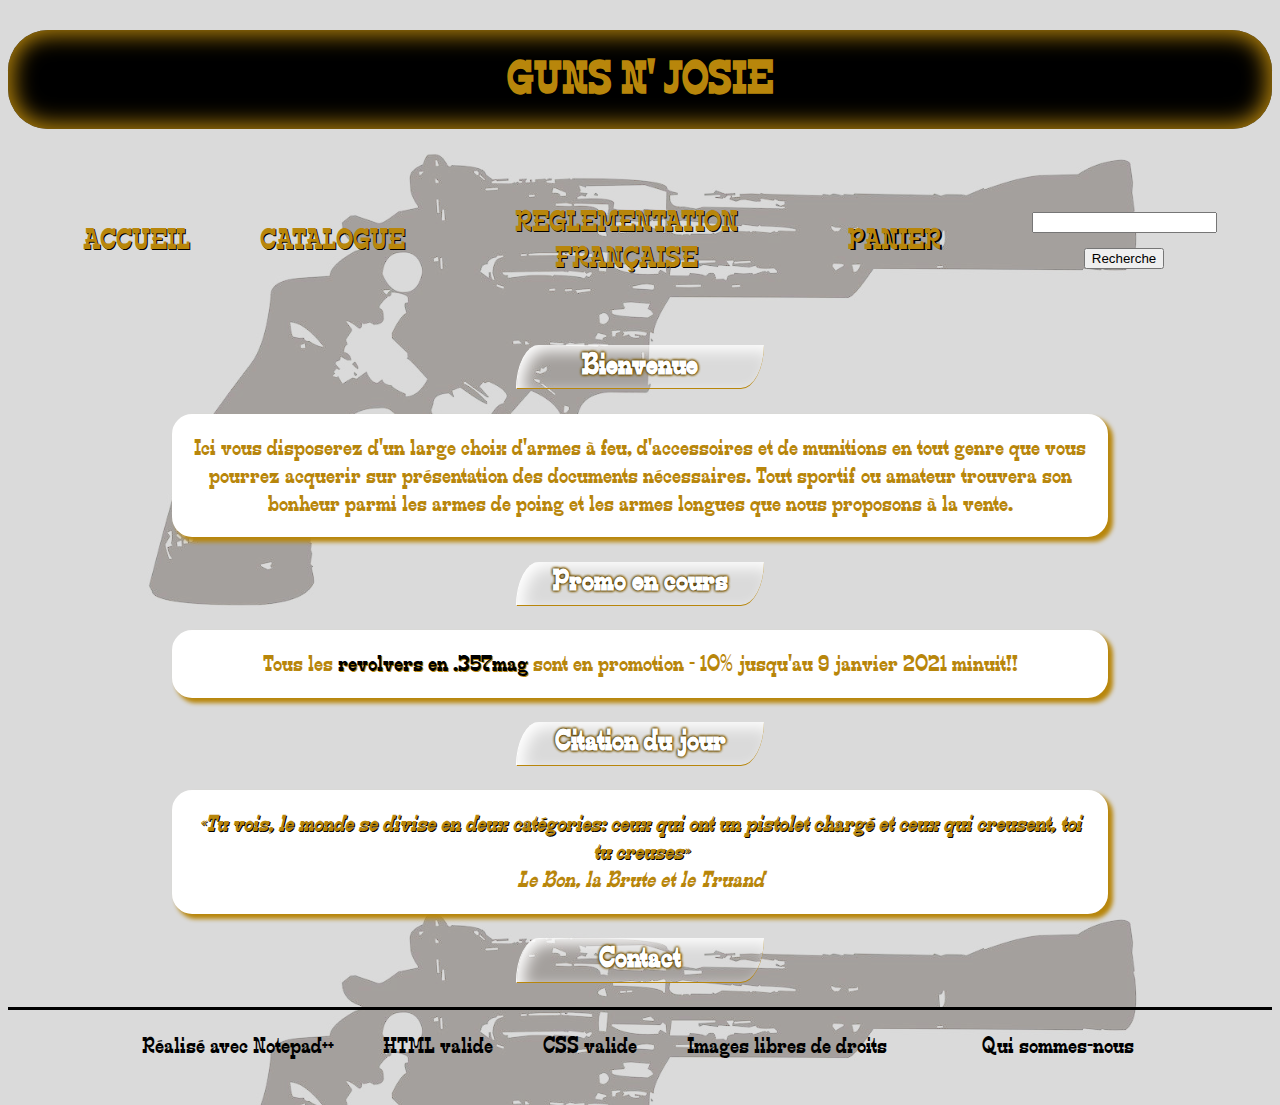
<file: index.html>
<!DOCTYPE html>

<html lang="fr">
	<head>
		<meta charset="utf-8"/>
		<link rel="stylesheet" type="text/css" href="projet.css">
		<title>Guns n' Josie</title>
	</head>
	<body>
		<header>
			<h1 class="titre_principal">Guns n' Josie</h1>
			<nav>
				<ul class="barre_titre">
					<li><a href="index.html">Accueil</a></li>
					<li><a href="catalogue.html">Catalogue</a></li>
					<li><a href="reglementation.html">Reglementation française</a></li>
					<li><a href="panier_vide.html">Panier</a></li>
					<li><form action="catalogue.html" method="GET"><label><input type="search" name="Recherche"></label><input type="submit" value="Recherche"></form></li>
				</ul>
			</nav>
		</header>
		<section>
			<article>
				<h2>Bienvenue</h2>
					<p>Ici vous disposerez d'un large choix d'armes à feu, d'accessoires et de munitions en tout genre que vous pourrez acquerir sur présentation des documents nécessaires.
					Tout sportif ou amateur trouvera son bonheur parmi les armes de poing et les armes longues que nous proposons à la vente.</p> 
			</article>
			<article>
				<h2>Promo en cours</h2>
				<p class="clignote">Tous les <a href="article.html">revolvers en .357mag</a> sont en promotion - 10% jusqu'au 9 janvier 2021 minuit!!</p>
			</article>
			<article>
				<h2>Citation du jour</h2>
				<p><q class="citationJour">Tu vois, le monde se divise en deux catégories: ceux qui ont un pistolet chargé
				et ceux qui creusent, toi tu creuses</q><br><cite>Le Bon, la Brute et le Truand</cite></p>
			</article>
			<article>
				<h2><a href="contact.html">Contact</a></h2>
			</article>
		</section>
		<footer id="bas_de_page">
			<ul>
				<li>Réalisé avec Notepad++</li>
				<li>HTML valide</li>
				<li>CSS valide</li>
				<li>Images libres de droits</li>
				<li><a href="auteur.html">Qui sommes-nous</a></li>
			</ul>
		</footer>
	</body>
</html>
</file>
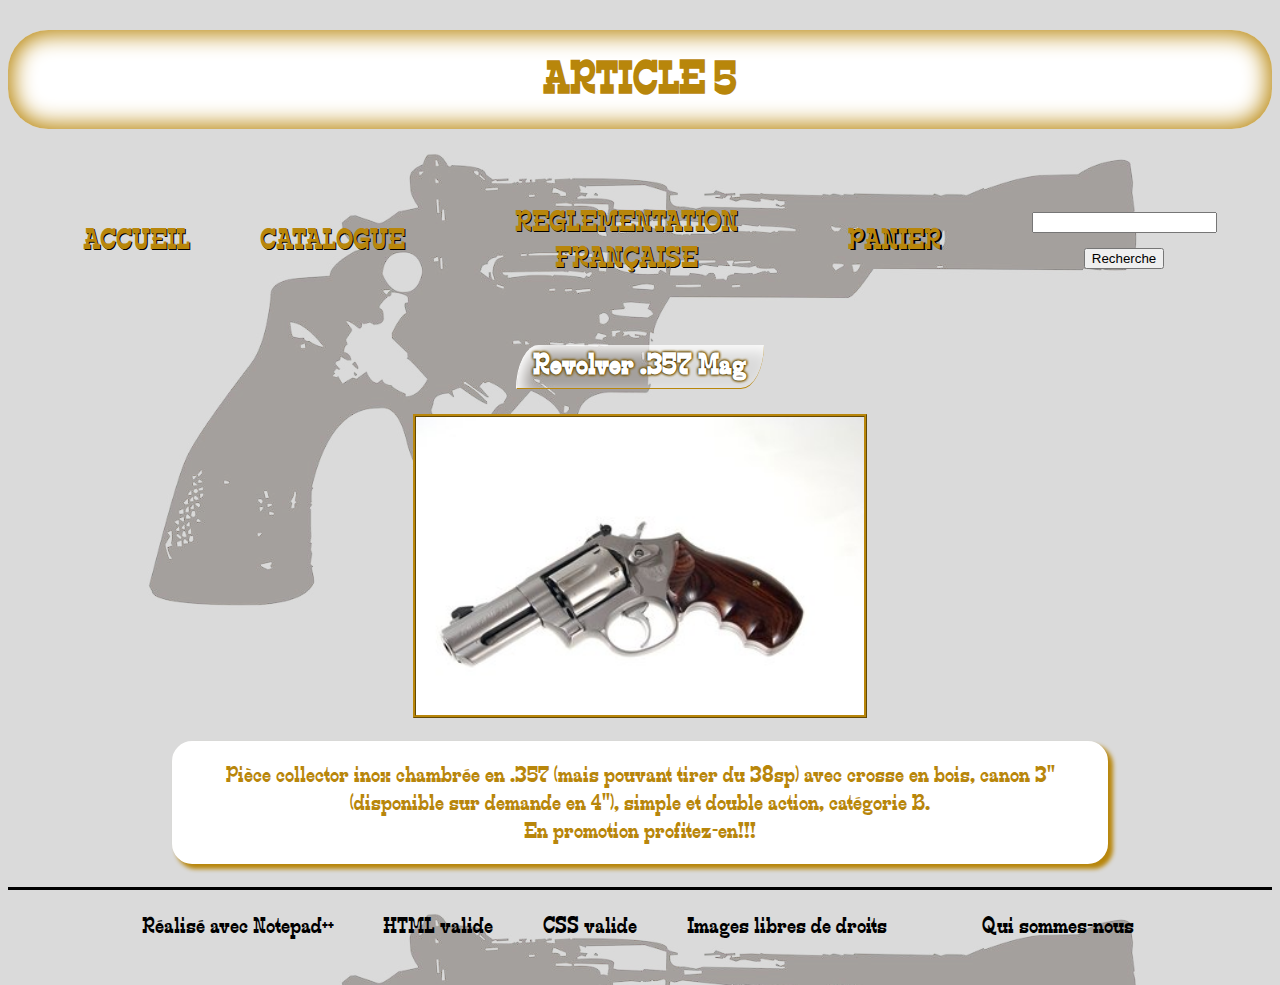
<file: article.html>
<!DOCTYPE html>

<html lang="fr">
	<head>
		<meta charset="utf-8"/>
		<link rel="stylesheet" type="text/css" href="projet.css">
		<title>Guns n' Josie</title>
	</head>
	<body>
		<header>
			<h1>Article 5</h1>
			<nav>
				<ul class="barre_titre">
					<li><a href="index.html">Accueil</a></li>
					<li><a href="catalogue.html">Catalogue</a></li>
					<li><a href="reglementation.html">Reglementation française</a></li>
					<li><a href="panier_vide.html">Panier</a></li>
					<li><form action="catalogue.html" method="GET"><label><input type="search" name="Recherche"></label><input type="submit" value="Recherche"></form></li>
				</ul>
			</nav>
		</header>

		<section>
			<h2>Revolver .357 Mag</h2>
			<img class="revolver" src="images/gun6.jpg" alt="revolver">
		</section>
		<section>
			<p>Pièce collector inox chambrée en .357 (mais pouvant tirer du 38sp) avec crosse en bois, canon 3" (disponible sur demande en 4"), simple et double action, catégorie B.<br>
			En promotion profitez-en!!!</p>
		</section>
		<footer id="bas_de_page">
			<ul>
				<li>Réalisé avec Notepad++</li>
				<li>HTML valide</li>
				<li>CSS valide</li>
				<li>Images libres de droits</li>
				<li><a href="auteur.html">Qui sommes-nous</a></li>
			</ul>
		</footer>
	</body>
</html>
</file>
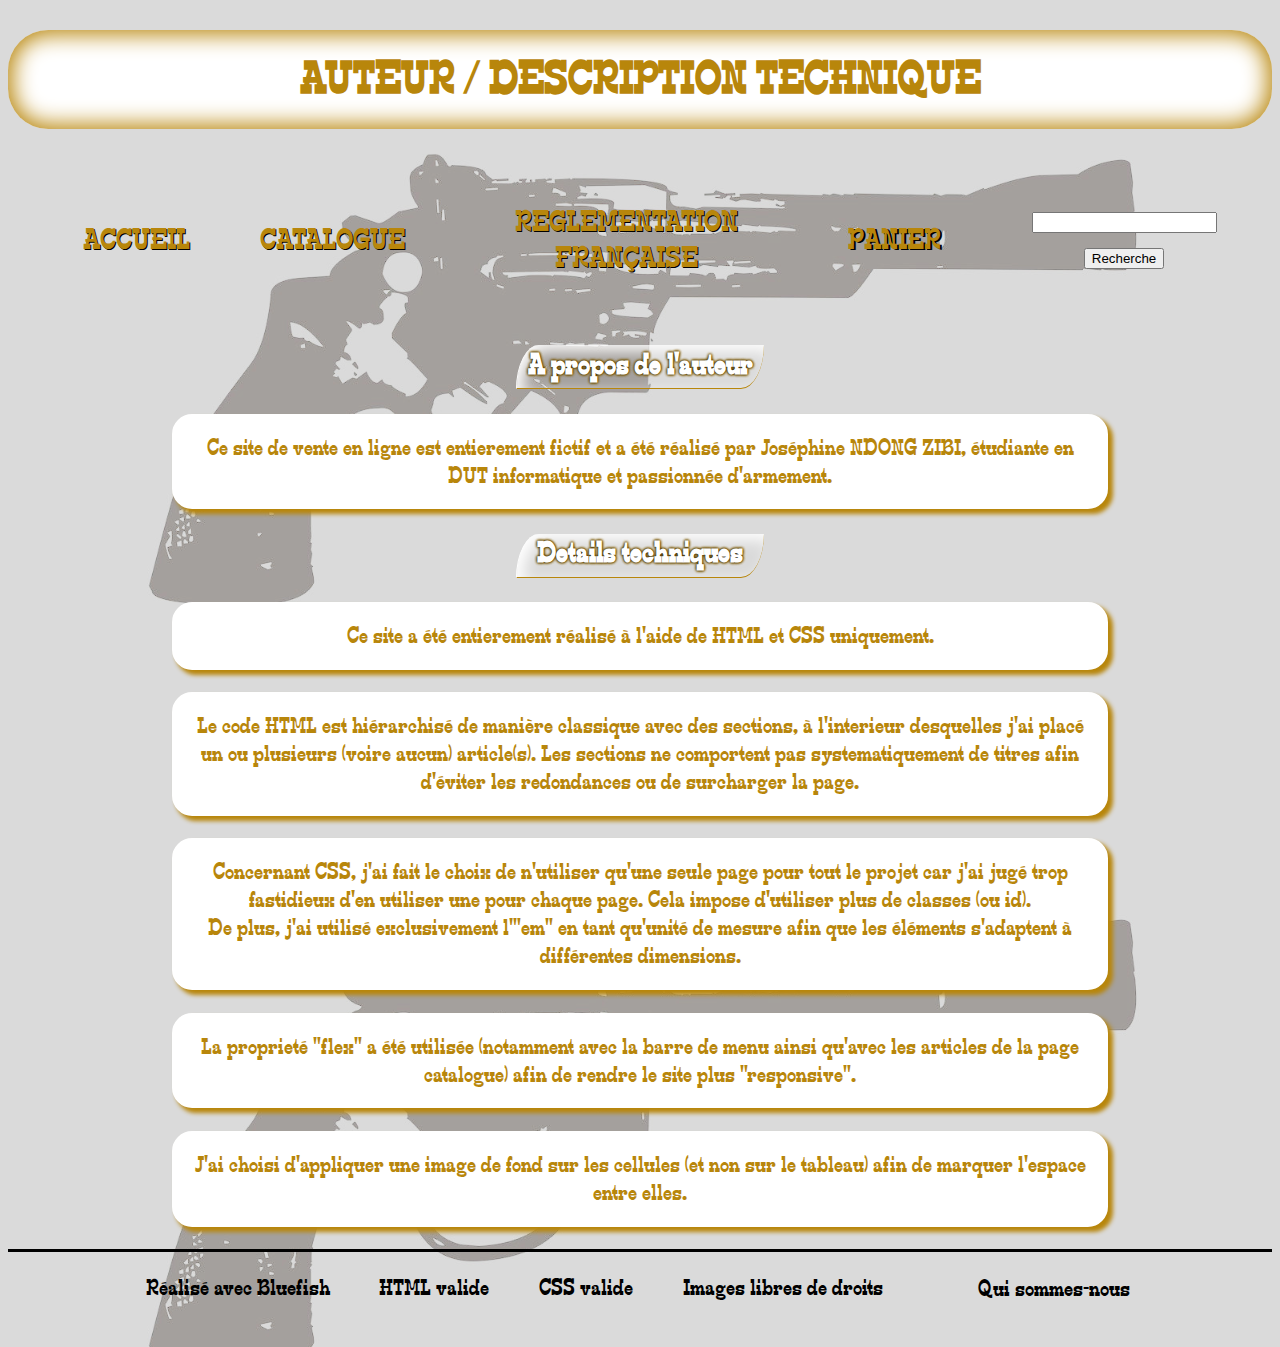
<file: auteur.html>
<!DOCTYPE html>

<html lang="fr">
	<head>
		<meta charset="utf-8"/>
		<link rel="stylesheet" type="text/css" href="projet.css">
		<title>Guns n' Josie</title>
	</head>
	<body>
		<header>
			<h1>Auteur / Description technique</h1>
			<nav>
				<ul class="barre_titre">
					<li><a href="index.html">Accueil</a></li>
					<li><a href="catalogue.html">Catalogue</a></li>
					<li><a href="reglementation.html">Reglementation française</a></li>
					<li><a href="panier_vide.html">Panier</a></li>
					<li><form action="catalogue.html" method="GET"><label><input type="search" name="Recherche"></label><input type="submit" value="Recherche"></form></li>
				</ul>
			</nav>
		</header>
		<section>
			<h2>A propos de l'auteur</h2>
			<p>Ce site de vente en ligne est entierement fictif et a été réalisé par Joséphine NDONG ZIBI, étudiante en DUT informatique et passionnée d'armement.</p>
		</section>
		<section>
			<h2>Details techniques</h2>
			<p>Ce site a été entierement réalisé à l'aide de HTML et CSS uniquement.</p>
			<p>Le code HTML est hiérarchisé de manière classique avec des sections, à l'interieur desquelles j'ai placé un ou plusieurs (voire aucun) article(s).
			Les sections ne comportent pas systematiquement de titres afin d'éviter les redondances ou de surcharger la page.</p>
			<p>Concernant CSS, j'ai fait le choix de n'utiliser qu'une seule page pour tout le projet car j'ai jugé trop fastidieux d'en utiliser une pour chaque page. 
			 Cela impose d'utiliser plus de classes (ou id).<br>
			 De plus, j'ai utilisé exclusivement l'"em" en tant qu'unité de mesure afin que les éléments s'adaptent à différentes dimensions.<br>
			 <p>La proprieté "flex" a été utilisée (notamment avec la barre de menu ainsi qu'avec les articles de la page catalogue) afin de rendre le site plus "responsive".</p>
			 <p>J'ai choisi d'appliquer une image de fond sur les cellules (et non sur le tableau) afin de marquer l'espace entre elles.</p>
		</section>
		<footer id="bas_de_page">
			<ul>
				<li>Réalisé avec Bluefish</li>
				<li>HTML valide</li>
				<li>CSS valide</li>
				<li>Images libres de droits</li>
				<li><a href="auteur.html">Qui sommes-nous</a></li>
			</ul>
		</footer>
	</body>
</html>
</file>
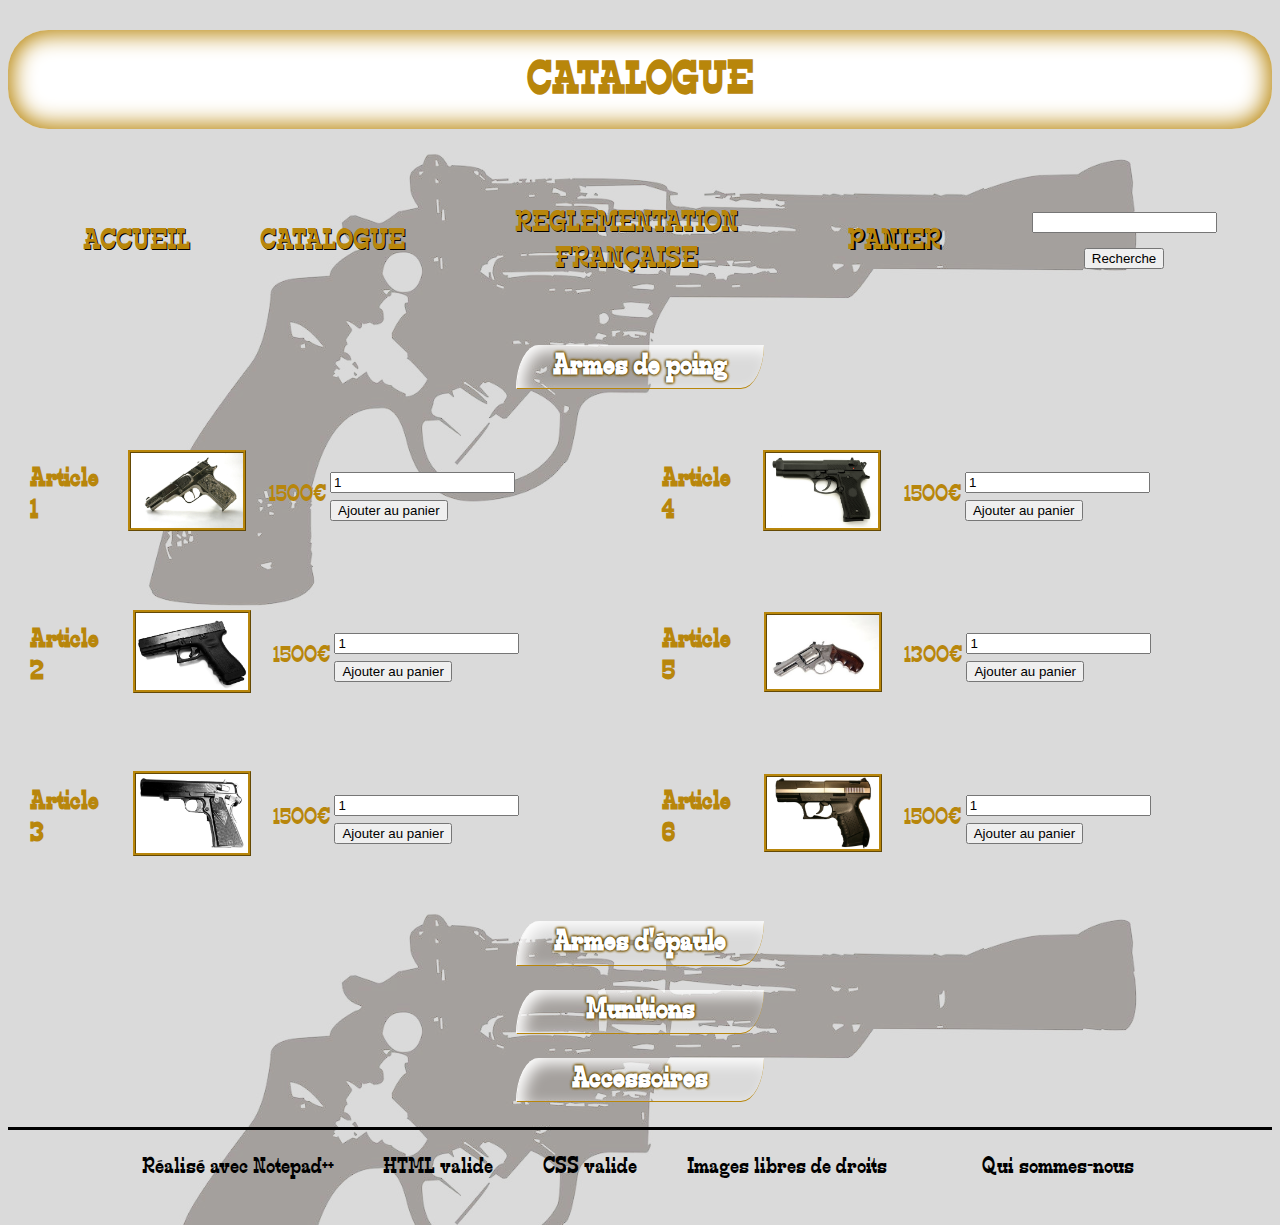
<file: catalogue.html>
<!DOCTYPE html>

<html lang="fr">
	<head>
		<meta charset="utf-8"/>
		<link rel="stylesheet" type="text/css" href="projet.css">
		<title>Guns n' Josie</title>
	</head>
	<body>
		<header>
			<h1>Catalogue</h1>
			<nav>
				<ul class="barre_titre">
					<li><a href="index.html">Accueil</a></li>
					<li><a href="catalogue.html">Catalogue</a></li>
					<li><a href="reglementation.html">Reglementation française</a></li>
					<li><a href="panier_vide.html">Panier</a></li>
					<li><form action="catalogue.html" method="GET"><label><input type="search" name="Recherche"></label><input type="submit" value="Recherche"></form></li>
				</ul>
			</nav>
		</header>
		<h2>Armes de poing</h2>
		<section class="poing">
			<div>
				<article>
					<h3>Article 1</h3>
					<a href="article.html"><img src="images/gun1.jpg" alt="pistolet"></a>
						1500€<form action="panier_plein.html" method="GET"><label><input type="number" Name="Quantité" value="1" min="1"></label>
						<input type="submit" value="Ajouter au panier"></form>
				</article>
				<article>
					<h3>Article 2</h3>
					<a href="article.html"><img src="images/gun2.jpg" alt="pistolet"></a>
						1500€<form action="panier_plein.html" method="GET"><label><input type="number" Name="Quantité" value="1" min="1"></label>
						<input type="submit" value="Ajouter au panier"></form>
				</article>
				<article>
					<h3>Article 3</h3>
					<a href="article.html"><img src="images/gun3.jpg" alt="pistolet"></a>
						1500€<form action="panier_plein.html" method="GET"><label><input type="number" Name="Quantité" value="1" min="1"></label>
						<input type="submit" value="Ajouter au panier"></form>
				</article>
			</div>
			<div>
				<article>
					<h3>Article 4</h3>
					<a href="article.html"><img src="images/gun5.jpg" alt="pistolet"></a>
						1500€<form action="panier_plein.html" method="GET"><label><input type="number" Name="Quantité" value="1" min="1"></label>
						<input type="submit" value="Ajouter au panier"></form>
				</article>
				<article>
					<h3>Article 5</h3>
					<a href="article.html"><img src="images/gun6.jpg" alt="revolver"></a>
						1300€<form action="panier_plein.html" method="GET"><label><input type="number" Name="Quantité" value="1" min="1"></label>
						<input type="submit" value="Ajouter au panier"></form>
				</article>
				<article>
					<h3>Article 6</h3>
					<a href="article.html"><img src="images/gun8.jpg" alt="pistolet"></a>
						1500€<form action="panier_plein.html" method="GET"><label><input type="number" Name="Quantité" value="1" min="1"></label>
						<input type="submit" value="Ajouter au panier"></form>
				</article>
			</div>
		</section>
		<section>
			<h2>Armes d'épaule</h2>
		</section>
		<section>
			<h2>Munitions</h2>		
		</section>
		<section>
			<h2>Accessoires</h2>
		</section>
		<footer id="bas_de_page">
			<ul>
				<li>Réalisé avec Notepad++</li>
				<li>HTML valide</li>
				<li>CSS valide</li>
				<li>Images libres de droits</li>
				<li><a href="auteur.html">Qui sommes-nous</a></li>
			</ul>
		</footer>
	</body>
</html>
</file>
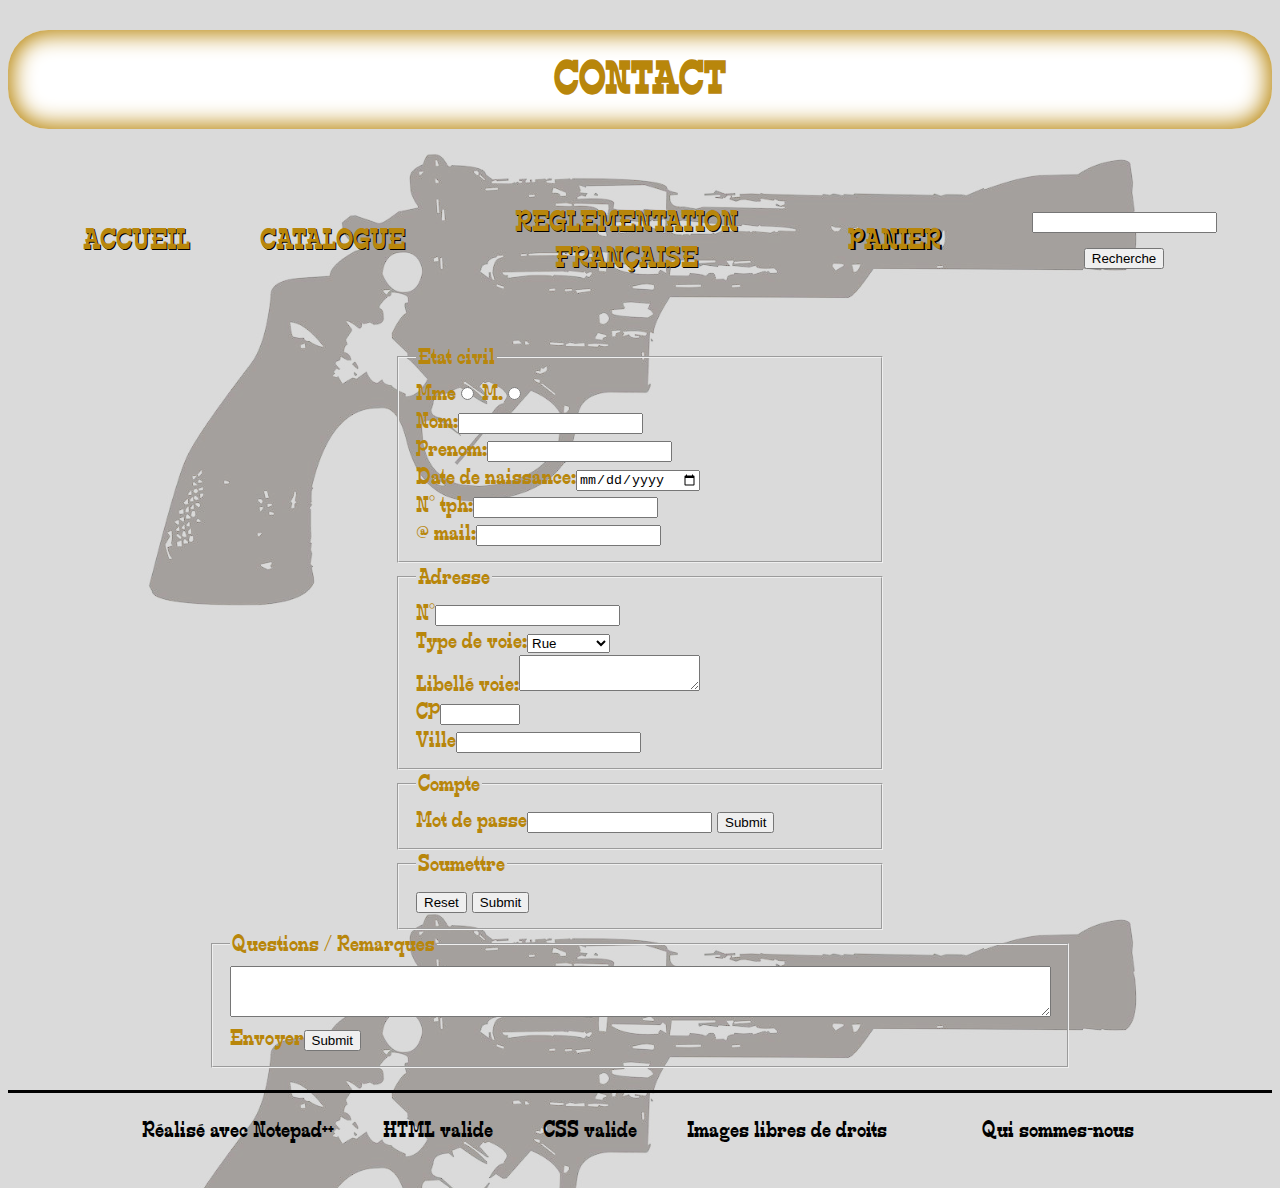
<file: contact.html>
<!DOCTYPE html>

<html lang="fr">
	<head>
		<meta charset="utf-8"/>
		<link rel="stylesheet" type="text/css" href="projet.css">
		<title>Guns n' Josie</title>
	</head>
	<body>
		<header>
			<h1>Contact</h1>
			<nav>
				<ul class="barre_titre">
					<li><a href="index.html">Accueil</a></li>
					<li><a href="catalogue.html">Catalogue</a></li>
					<li><a href="reglementation.html">Reglementation française</a></li>
					<li><a href="panier_vide.html">Panier</a></li>
					<li><form action="catalogue.html" method="GET"><label><input type="search" name="Recherche"></label><input type="submit" value="Recherche"></form></li>
				</ul>
			</nav>
		</header>
		<section>
			<form action="index.html" method="GET">
				<fieldset>
					<legend>Etat civil</legend>
					<label>Mme<input name="Sexe" type="radio" value="Madame"></label>
					<label>M.<input name="Sexe" type="radio" value="Monsieur"></label><br>
					<label>Nom:<input name="Nom_client"></label><br>
					<label>Prenom:<input name="Prenom_client"></label><br>
					<label>Date de naissance:<input name="Date_naissance" type="date"></label><br>
					<label>N° tph:<input name="Numero_telephone" type="email"></label><br>
					<label>@ mail:<input name="Email" type="email"></label><br>
				</fieldset>
				<fieldset>
					<legend>Adresse</legend>				
					<label>N°<input name="Numero" type="number"></label><br>
					<label>Type de voie:<select name="Type_voie">
						<option>Rue</option>
						<option>Avenue</option>
						<option>Boulevard</option>
						<option>Route</option>
						</select>
					</label><br>
					<label>Libellé voie:<textarea name="Adresse" cols="20"></textarea></label><br>
					<label>CP<input name="Code_postal" type="number" min="01000" max="98000"></label><br>
					<label>Ville<input name="Ville"></label><br>
				</fieldset>
				<fieldset>
					<legend>Compte</legend>				
					Mot de passe<label><input name="Password" type="password"></label>
					<input name="Envoyer" type="submit"><br>
				</fieldset>
				<fieldset>
					<legend>Soumettre</legend>				
					<input name="Reset" type="reset">
					<input name="Envoyer" type="submit"><br>
				</fieldset>
				<fieldset>
					<legend>Questions / Remarques</legend>
					<label><textarea name="Texte_libre" rows="3" cols="100"></textarea></label><br>
					<label>Envoyer<input name="Envoyer" type="submit"></label>					
				</fieldset>
			</form>
		</section>
		<footer id="bas_de_page">
			<ul>
				<li>Réalisé avec Notepad++</li>
				<li>HTML valide</li>
				<li>CSS valide</li>
				<li>Images libres de droits</li>
				<li><a href="auteur.html">Qui sommes-nous</a></li>
			</ul>
		</footer>
	</body>
</html>
</file>
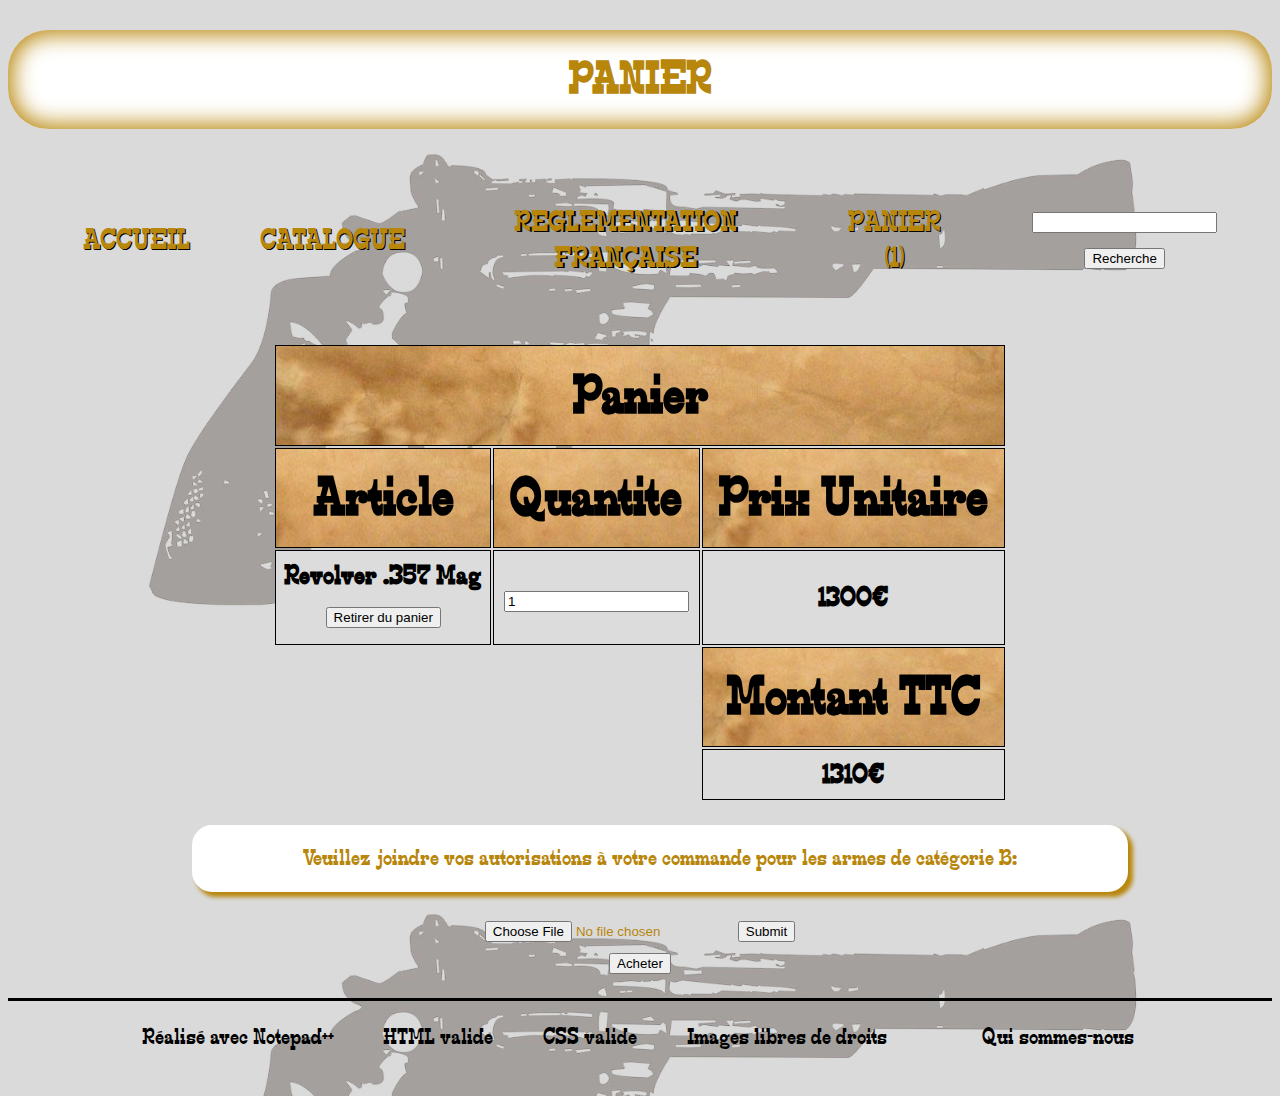
<file: panier_plein.html>
<!DOCTYPE html>

<html lang="fr">
	<head>
		<meta charset="utf-8"/>
		<link rel="stylesheet" type="text/css" href="projet.css">
		<title>Guns n' Josie</title>
	</head>
	<body>
		<header>
			<h1>Panier</h1>
			<nav>
				<ul class="barre_titre">
					<li><a href="index.html">Accueil</a></li>
					<li><a href="catalogue.html">Catalogue</a></li>
					<li><a href="reglementation.html">Reglementation française</a></li>
					<li><a href="panier_vide.html">Panier (1)</a></li>
					<li><form action="catalogue.html" method="GET"><label><input type="search" name="Recherche"></label><input type="submit" value="Recherche"></form></li>
				</ul>
			</nav>
		</header>
		<section>
			<table class="panier">	<!--On peut placer background="images/fond3.png" mais l'image couvrira tout le tableau-->
				<tr>
					<th colspan="3" class="titre_panier">Panier</th>		<!--le titre de colonne (th) "s'etale" sur 3 colonnes (coldspan) -->
				</tr>
				<tr>
					<th class="titre_panier">Article</th> <th class="titre_panier">Quantite</th> <th class="titre_panier">Prix Unitaire</th> 
				</tr>
				<tr>
					<th class="pleine">Revolver .357 Mag<form action="panier_vide.html" method="GET"><label><input type="submit" name="supprimer" value="Retirer du panier"></label></form>
						</th> <th class="pleine"><input type="number" name="quantite" value="1"></th> <th class="pleine">1300€</th>
				</tr>
				<tr>
					<th></th><th></th><th class="titre_panier">Montant TTC</th>
				</tr>
				<tr>
					<th></th><th></th><th class="pleine">1310€</th>
				</tr>
			</table>
		</section>
		<section class="acheter">
			<p>Veuillez joindre vos autorisations à votre commande pour les armes de catégorie B: </p>
			<form action="panier_plein.html" method="GET" enctype="multipart/form-data" ><label><input type="file" name="fichier"></label><input type="submit"></form>
			<form action="index.html" method="GET"><label><input type="submit" name="acheter" value="Acheter"></label></form>			
		</section>
		<footer id="bas_de_page">
			<ul>
				<li>Réalisé avec Notepad++</li>
				<li>HTML valide</li>
				<li>CSS valide</li>
				<li>Images libres de droits</li>
				<li><a href="auteur.html">Qui sommes-nous</a></li>
			</ul>
		</footer>
	</body>
</html>
</file>
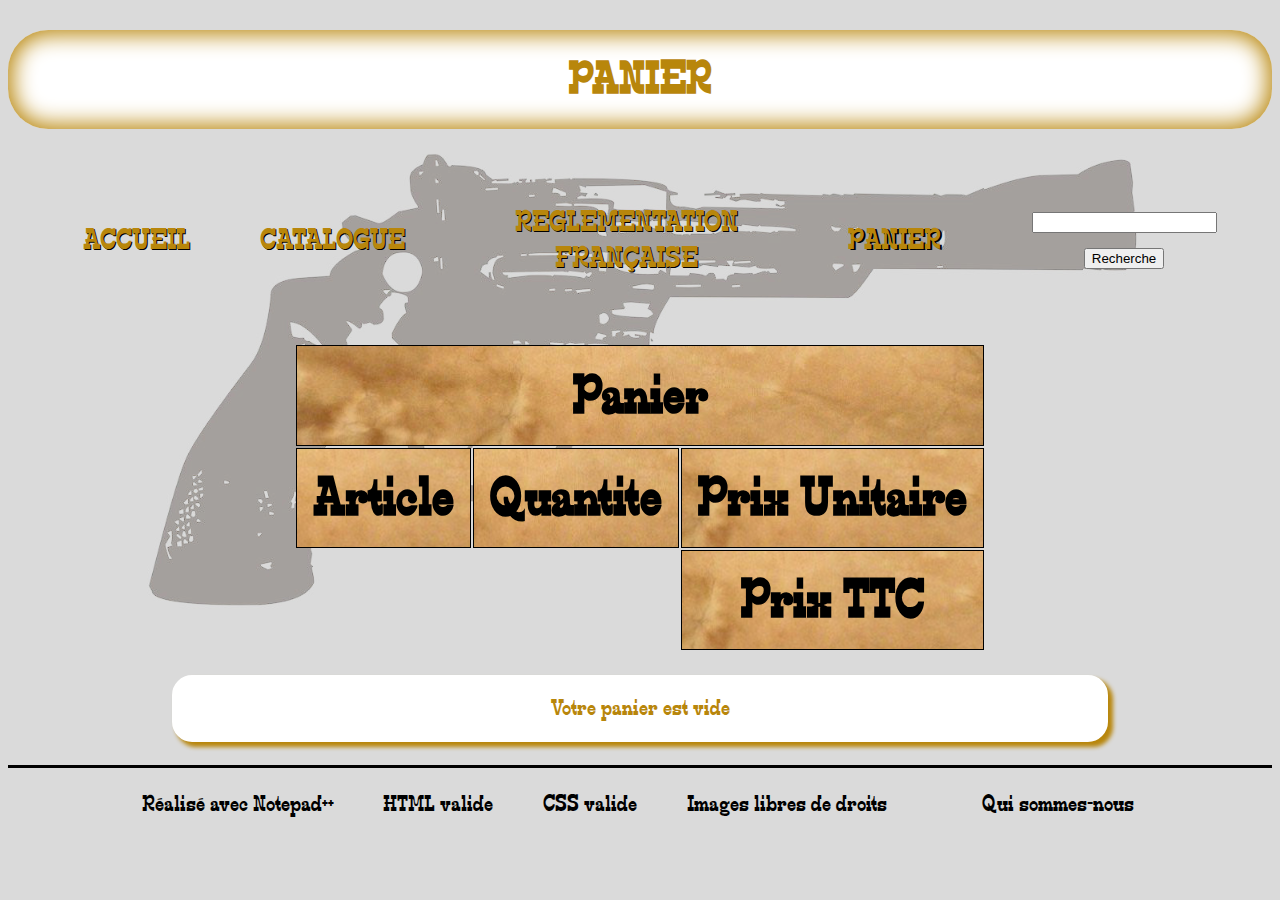
<file: panier_vide.html>
<!DOCTYPE html>

<html lang="fr">
	<head>
		<meta charset="utf-8"/>
		<link rel="stylesheet" type="text/css" href="projet.css">
		<title>Guns n' Josie</title>
	</head>
	<body>
		<header>
			<h1>Panier</h1>
			<nav>
				<ul class="barre_titre">
					<li><a href="index.html">Accueil</a></li>
					<li><a href="catalogue.html">Catalogue</a></li>
					<li><a href="reglementation.html">Reglementation française</a></li>
					<li><a href="panier_vide.html">Panier</a></li>
					<li><form action="catalogue.html" method="GET"><label><input type="search" name="Recherche"></label><input type="submit" value="Recherche"></form></li>
				</ul>
			</nav>
		</header>
		<section>
			<table class="panier">
				<tr>
					<th colspan="3" class="titre_panier">Panier</th>		<!--le titre de colonne (th) "s'etale" sur 4 colonnes (coldspan) -->
				</tr>
				<tr>
					<th class="titre_panier">Article</th> <th class="titre_panier">Quantite</th> <th class="titre_panier">Prix Unitaire</th> 	
				</tr>
				<tr>
					<th></th><th></th><th class="titre_panier">Prix TTC</th>
				</tr>
			</table>
		</section>
		<section>
			<p>Votre panier est vide</p>
		</section>
		<footer id="bas_de_page">
			<ul>
				<li>Réalisé avec Notepad++</li>
				<li>HTML valide</li>
				<li>CSS valide</li>
				<li>Images libres de droits</li>
				<li><a href="auteur.html">Qui sommes-nous</a></li>
			</ul>
		</footer>
	</body>
</html>
</file>
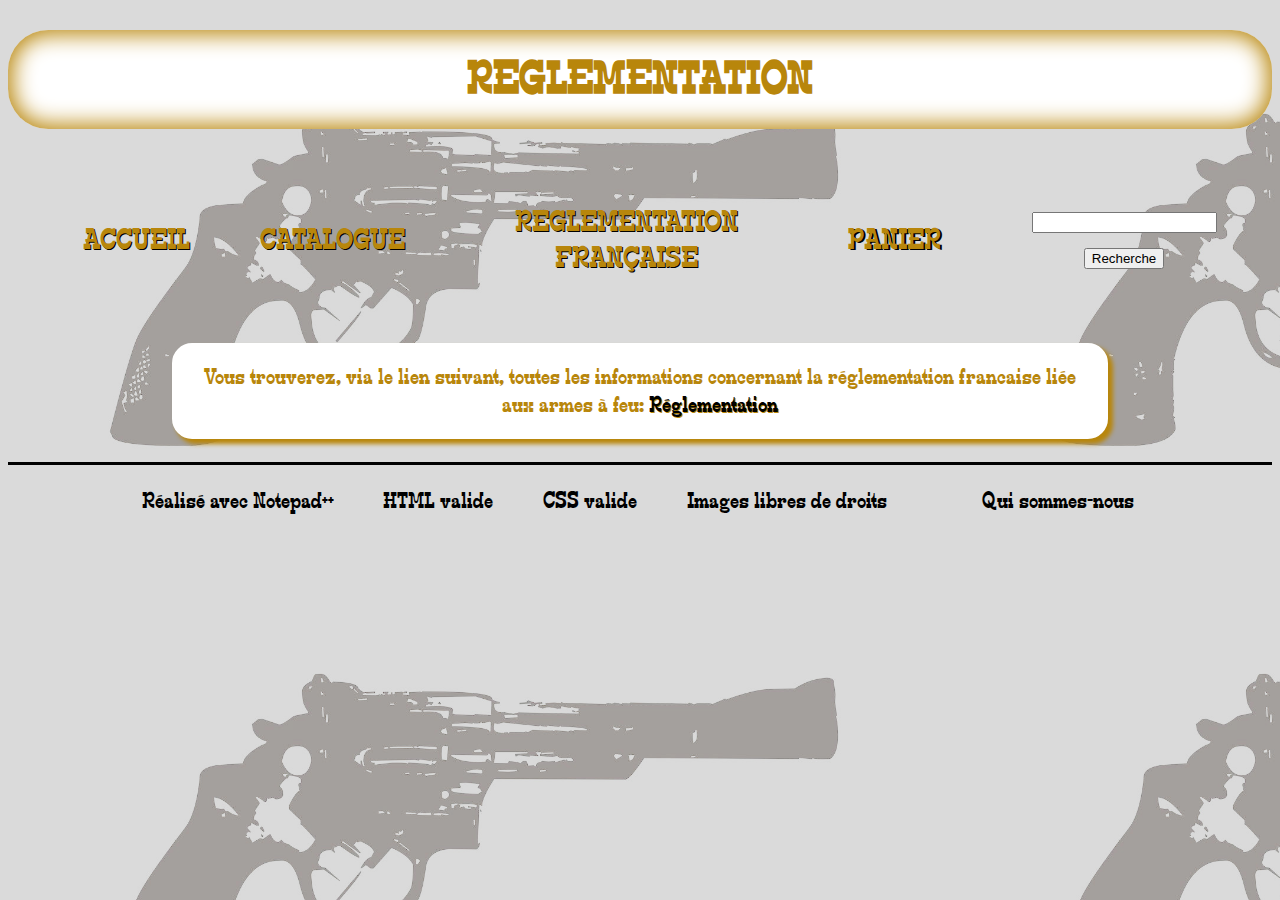
<file: reglementation.html>
<!DOCTYPE html>

<html lang="fr">
	<head>
		<meta charset="utf-8"/>
		<link rel="stylesheet" type="text/css" href="projet.css">
		<title>Guns n' Josie</title>
	</head>
	<body>
		<header>
			<h1>Reglementation</h1>
			<nav>
				<ul class="barre_titre">
					<li><a href="index.html">Accueil</a></li>
					<li><a href="catalogue.html">Catalogue</a></li>
					<li><a href="reglementation.html">Reglementation française</a></li>
					<li><a href="panier_vide.html">Panier</a></li>
					<li><form action="catalogue.html" method="GET"><label><input type="search" name="Recherche"></label><input type="submit" value="Recherche"></form></li>
				</ul>
			</nav>
		</header>
		<section>
			<p>Vous trouverez, via le lien suivant, toutes les informations concernant la réglementation francaise liée aux armes à feu:  
			<a href="https://www.service-public.fr/particuliers/vosdroits/N287">Réglementation</a></p>
		</section>
		<footer id="bas_de_page">
			<ul>
				<li>Réalisé avec Notepad++</li>
				<li>HTML valide</li>
				<li>CSS valide</li>
				<li>Images libres de droits</li>
				<li><a href="auteur.html">Qui sommes-nous</a></li>
			</ul>
		</footer>
	</body>
</html>
</file>
<file: projet.css>
/* commun à toutes les pages */
@font-face {
	font-family: 'Banksia';
	src: url('polices/Banksia/Banksia.ttf');
}
	
@font-face {
	font-family: 'Edmunds';
	src: url('polices/Edmunds/edmunds.otf');
}

.titre_principal {
	background-color: black;
	text-align: center;			/*on centre le texte horizontalement*/
	text-shadow: none;
	text-transform: uppercase;				/*texte en majuscule*/
	border-style: none;				/*pas de bordure*/
	box-shadow: inset 0 0 0.5em 0.1em darkgoldenrod;
	border-radius: 0.9em;
	padding: 0.5em;
}

h1 {
	background-color: white;
	text-align: center;
	text-shadow: none;
	text-transform: uppercase;
	border-style: none;
	box-shadow: inset 0 0 0.5em 0.1em darkgoldenrod;
	border-radius: 0.9em;
	padding: 0.5em;
}

body {
	background-image: url("images/fond.png");
	background-size: contain;
	font-family: Edmunds, Impact, "Comic Sans MS", sans-serif;
	color: darkgoldenrod;
	background-color: white;
	font-size: 140%;
}

.barre_titre {
	text-align: center;		/*texte centré horizontalement dans sa boite*/
	display: flex;
	flex-direction: row;			/*l'axe principal est l'axe horizontal*/
	justify-content: center;	/*on centre l'element horizontalement*/	
	align-items: center;			/*on centre l'element verticalement*/
}

.barre_titre li {
	width: auto;		/*largeurs automatiques des boites*/
	padding: 1.2em;
	font-size: 1.3em;
	text-transform: uppercase;
}

li form {
	padding-bottom: 0.3em;		/*afin d'aligner le champ de recherche avec les titres, on le remonte*/
}

li {
	list-style: none;		/*on retire les puces des listes*/
}

nav ul li a {
	text-decoration: none;
	color: darkgoldenrod;
	text-shadow: 0.05em 0.05em 0 black;
}

h2 a {
	text-decoration: none;
	text-shadow: 0 0 0.1em black, 0 0 0.1em darkgoldenrod, 0 0 0.1em darkgoldenrod, 0 0 0.1em darkgoldenrod;
	color: white;
}
h2 {
	text-decoration: none;
	color: white ;
	font-size: 1.3em;
	text-align: center;		/*centrer les titres ds les boites */
	text-shadow: 0 0 0.1em black, 0 0 0.1em darkgoldenrod, 0 0 0.1em darkgoldenrod, 0 0 0.1em darkgoldenrod;
	box-shadow: inset 0.2em 0.2em 0.5em white;
	padding-top: 0.05em;
	padding-bottom: 0.2em;
	width: 8.5em;		/*largeur de la boite */
	margin-left: auto;
	margin-right: auto;
	border-radius: 0.8em 0 / 100% 0;
	border-style: none none solid solid;
	border-width: thin;
	border-left-color: white;
	border-top-color: white;
	border-right-color: darkgoldenrod;
	border-bottom-color: darkgoldenrod;
}

p {
	width: 40em;
	margin-left: auto;	/*on centre la boîte...*/
	margin-right: auto;	/*...sur la page*/
	text-align: center;	
	background-color: white;
	border-style: solid;;
	border-width: 0.1em;
	border-radius: 0.9em;
	padding: 0.8em;
	border-color: white;
	box-shadow: 0.2em 0.2em 0.2em darkgoldenrod;
}

p a {
	text-decoration: none;
	color: black;
	text-shadow: none;
	text-shadow: 0.05em 0.05em darkgoldenrod;
}

form {
	margin: 0.2em;
}

footer ul {
	border-top: medium solid black;
	text-align: center;
	display: align;
}

footer ul li {
	display: inline-block;
	font-size: 1em;
	color: black;
	text-shadow: none;
	padding:1em;
}

footer a {
	text-decoration: none;
	color: black;
	padding: 2em;
}

/* page d'accueil*/
.citationJour {
	text-shadow: 0.05em 0.05em black;
	font-style: italic;
	color: darkgoldenrod;
}
.clignote {
	color: darkgoldenrod;
	animation-name: clignote;
	animation-duration: 4s;
	animation-iteration-count: infinite;
	transition: none;
}
@keyframes clignote {
	50% { opacity: 0;}
}

/* page contact */
fieldset {
	width: 20em;
	margin-left: auto;
	margin-right: auto;
}

/* page catalogue */
.poing img {
	width: 5em;
	margin-top: 0.5em;
	margin-bottom: 0.5em;
	margin-right: 1em;	
	margin-left: 1em;
	height: auto;
	vertical-align: center;		/*le texte coincide avec le milieu de l'image */
	border-style: ridge;
	border-color: darkgoldenrod;
}
.poing {
	display: flex;
	/*justify-content: space-between;*/

}
div article {
	padding: 1em;
	display: flex;
	/*justify-content: space-between;*/
	align-items: center;
}

/* page article */
.revolver {
	display: block;
	border-style: ridge;
	border-color: darkgoldenrod;
	width: 20em;
	margin-right: auto;
	margin-left: auto;
}

/* pages paniers */
.panier {
	color: black;
	text-shadow: none;
	/*background-image: url('images/fond3.png') possible ici aussi;*/
	margin-left: auto;
	margin-right: auto;
	font-size: 1.2em;
	border-collapse: separate;		/*collapse: on fait disparaitre l'écart entre les cellules */
	text-shadow: none;
	empty-cells: hide;
}
table tr th {
	border-style: solid;
	border-color: black;
	border-width: thin;
	padding: 0.3em;
}
.acheter{
	width: 40em;
	margin-left: auto;
	margin-right: auto;
	text-align: center;
}
.titre_panier {
	font-size: 2em;
}
.titre_panier {
	background-image: url('images/fond3.png');
	background-position: center;
}
.pleine {
	background-color: gainsboro;
	color: black;
}
</file>
